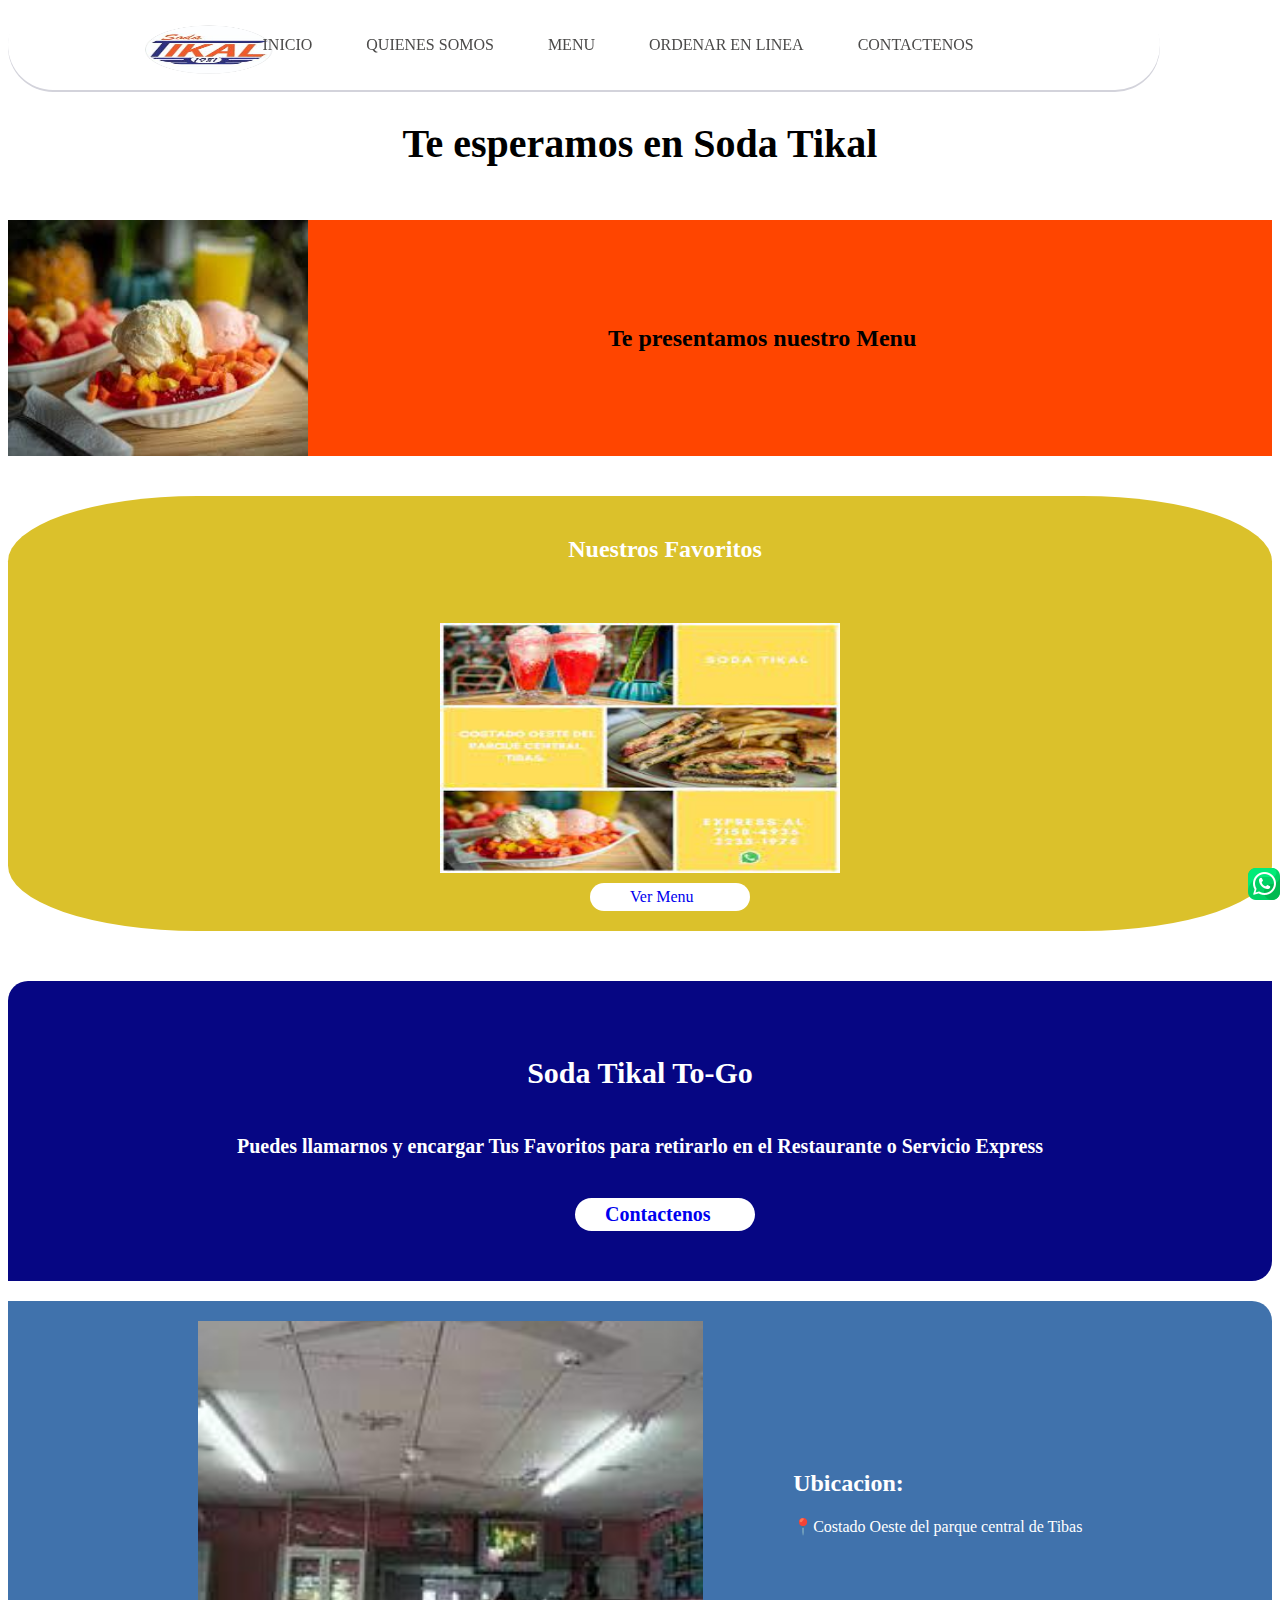
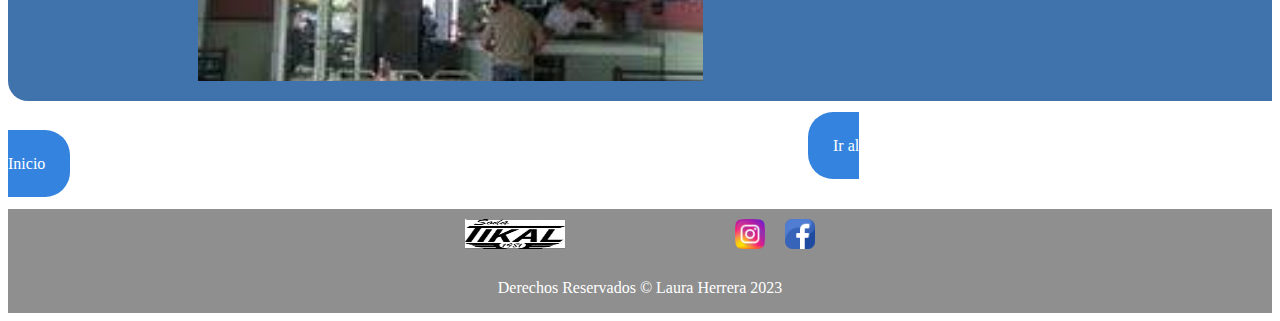
<file: index.html>
<!DOCTYPE html>
<html lang="en">
<head>
    <meta charset="UTF-8">
    <meta http-equiv="X-UA-Compatible" content="IE=edge">
    <meta name="viewport" content="width=device-width, initial-scale=1.0">
    <link rel="stylesheet" href="./styles/styles.css">
    <title>Soda Tikal Inicio</title>
</head>
<body>
    <header>
      <div class="Banner">
            <div class="logo">
                 <a href="./images/Logo Soda Tikal.png"></a>
                 <img src="./images/Logo Soda Tikal.png" alt="logo" class="logo">
            </div>
            <nav>
                <ul>
                    <li><a href="#">INICIO</a></li>
                    <li><a href="./html/quienessomos.html">QUIENES SOMOS</a></li>
                    <li><a href="./html/Menu.html">MENU</a></li>
                    <li><a href="./html/OrdenarenLinea.html">ORDENAR EN LINEA</a></li>
                    <li><a href="./html/Contactenos.html">CONTACTENOS</a></li>
                </ul>
             </nav>
      </div>  
       
     </header>

    <div>
         <h4>Te esperamos en Soda Tikal</h4>
    </div>

    <section id="Inicio">
         <span><img class="imgInicio" src="images/EnsaladadeFrutas2.jpg" alt="EnsaladadeFrutas2"> </span>
         <h2>Te presentamos nuestro Menu</h2> 
     </section> 
     
     <section id="Favoritos"> 
          <div>
              <h2 class="Favoritos-title">Nuestros Favoritos</h2>
          </div>  

          <div class="Favoritos1">
               <div class="Ver-Menu">
                 <img src="images/PlatillosFamosos.jpg" alt="NuestrosFavoritos">
               </div>

               <div class="Ver-Menux">
                <a href="./images/Menu.jpg"> Ver Menu</a>
               </div>
          </div>          
     </section>
       
 
    <section id="To-Go">
        <div>
           <h2>Soda Tikal To-Go</h2>
        </div>
        
        <div>
           <p>Puedes llamarnos y encargar Tus Favoritos para retirarlo en el Restaurante o Servicio Express</p> 
        </div>

        <div class="To-Go1">
           <a href="./html/Contactenos.html">Contactenos</a>
        </div>
    </section>

    <section id="Location">
        <div class="Location-img"></div>
        <div class="Location-text">
           <h2>Ubicacion:</h2>
           <p>📍Costado Oeste del parque central de Tibas</p>
        </div>
     
    </section>
         <br>
    <section>
         <br>
         <a class="Ir-Inicio" href="./index.html">Ir al Inicio</a>
    </section>
         <br>
         <br>
         <div>
           <img class="escribirnos-wa" src="images/whatsapp.png" alt="escribirnos">
         </div>
    <footer>
       <div class="contactenos-footer">
               <div class="info">
                <a href="#">
                <img class="footerimg" src="./images/Logobyn.png" alt="Logo byn">
                </a>
              </div>

               <div class="info">
                <a href="https://www.instagram.com/sodatikal/">
                <img src="./images/instagram.png" alt="Ig">
                </a>
              </div>

              <div class="info">
                <a href="https://www.facebook.com/sodatikal"> 
                <img src="./images/facebook.png" alt="Fb">
                </a>            
              </div>
       </div>

      <p>Derechos Reservados &copy; Laura Herrera 2023</p>
    </footer>
</body>
</html>
</file>
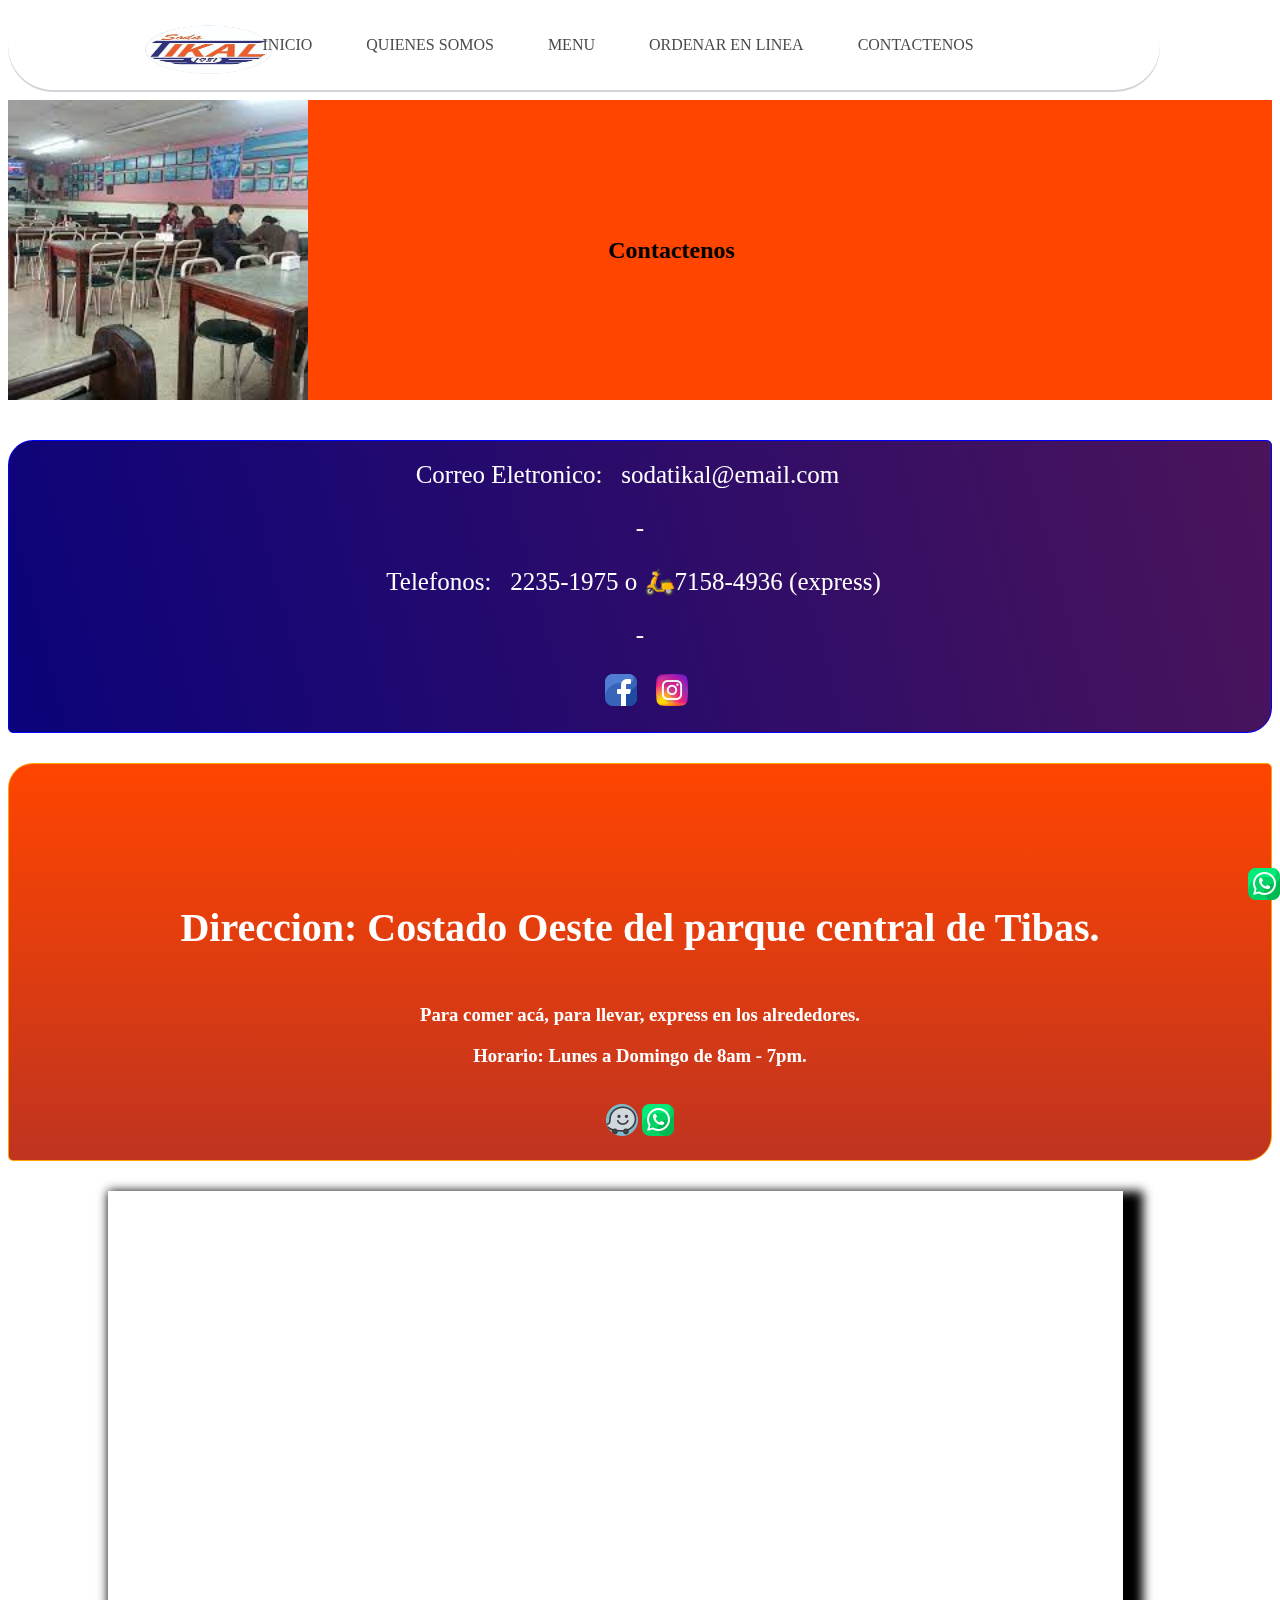
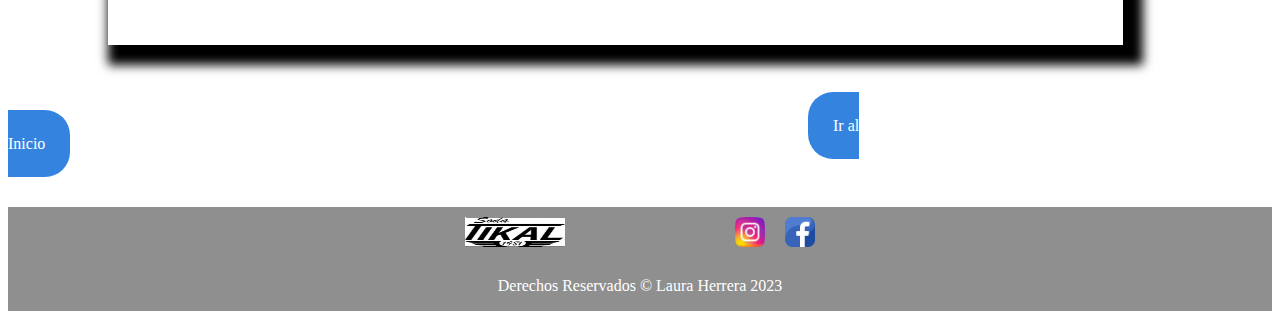
<file: html/Contactenos.html>
<!DOCTYPE html>
<html lang="en">
<head>
    <meta charset="UTF-8">
    <meta http-equiv="X-UA-Compatible" content="IE=edge">
    <meta name="viewport" content="width=device-width, initial-scale=1.0">
    <link rel="stylesheet" href="../styles/styles.css">
    <title>Soda Tikal Contactenos</title>
</head>
<body>
    <header>
        <div class="Banner">
             <div class="logo">
                <a href="../images/Logo Soda Tikal.png"></a>
                <img src="../images/Logo Soda Tikal.png" alt="logo" class="logo">
            </div>
            <nav>
                    <ul>
                         <li><a href="../index.html">INICIO</a></li>
                         <li><a href="../html/quienessomos.html">QUIENES SOMOS</a></li>
                         <li><a href="../html/menu.html">MENU</a></li>
                         <li><a href="../html/ordenarenLinea.html">ORDENAR EN LINEA</a></li>
                         <li><a href="#">CONTACTENOS</a></li>
                   </ul>
            </nav>
        </div>
   </header>

     <section id="Contactenos">
          <span><img class="imgContactenos" src="../images/Local1.jpg" alt="Local1"> </span>
          <h2>Contactenos</h2> 
     </section>   

     <section class="Contactenos2">
          <div>
               <span>Correo Eletronico:</span>
               &nbsp;
               <span>sodatikal@email.com</span>
               &nbsp;
               &nbsp;
               <p>-</p>
               &nbsp;
               <span>Telefonos:</span>
               &nbsp;
               <span>2235-1975 o 🛵7158-4936 (express)</span>
               &nbsp;
               &nbsp;
               <p>-</p>
               &nbsp;
               <span><img src="../images/facebook.png"></span>
               &nbsp;
               <span><img src="../images/instagram.png"></span>
       </div> 
             
     </section>

     <section class="Direccion">
          <h4 class="Direccion-titulo">Direccion: Costado Oeste del parque central de Tibas.</h4>
          <h3>Para comer acá, para llevar, express en los alrededores.</h3>
          <h3>Horario: Lunes a Domingo de 8am - 7pm.</h3> 
          <br>
          <span><img src="../images/waze.png"></button></span>
          <span><img src="../images/whatsapp.png"></button></span>
             
     </section>
     
        <div>
           <!--<img class="Mapa" src="../images/Mapa.png">  -->
           <iframe src="https://www.google.com/maps/embed?pb=!1m18!1m12!1m3!1d3929.6620424839684!2d-84.08185962429019!3d9.962050390141453!2m3!1f0!2f0!3f0!3m2!1i1024!2i768!4f13.1!3m3!1m2!1s0x8fa0e4eabaf3c5f7%3A0xd4be2f1133261cb0!2sSoda%20Tikal!5e0!3m2!1ses-419!2scr!4v1684990601114!5m2!1ses-419!2scr" width="600" height="450" style="border:0;" allowfullscreen="" loading="lazy" referrerpolicy="no-referrer-when-downgrade"></iframe> 
        </div>
           
     <section>
          <br>
          <a class="Ir-Inicio" href="#Contactenos">Ir al Inicio</a>
     </section>
          <br>
          
          <div>
          <img class="escribirnos-wa" src="../images/whatsapp.png" alt="escribirnos">
          </div>
          <br>
          <br>
     <footer>
          <div class="contactenos-footer">
               <div class="info">
                    <a href="#">
                    <img class="footerimg" src="../images/Logobyn.png" alt="Logo byn">
                    </a>
               </div>
             
               <div class="info">
                    <a href="https://www.instagram.com/sodatikal/">
                    <img src="../images/instagram.png" alt="Ig">
                    </a>
               </div>
             
               <div class="info">
                    <a href="https://www.facebook.com/sodatikal"> 
                    <img src="../images/facebook.png" alt="Fb">
                    </a>            
               </div>
        </div>
             
        <p>Derechos Reservados &copy; Laura Herrera 2023</p>
   </footer>
</body>
</html>
</file>
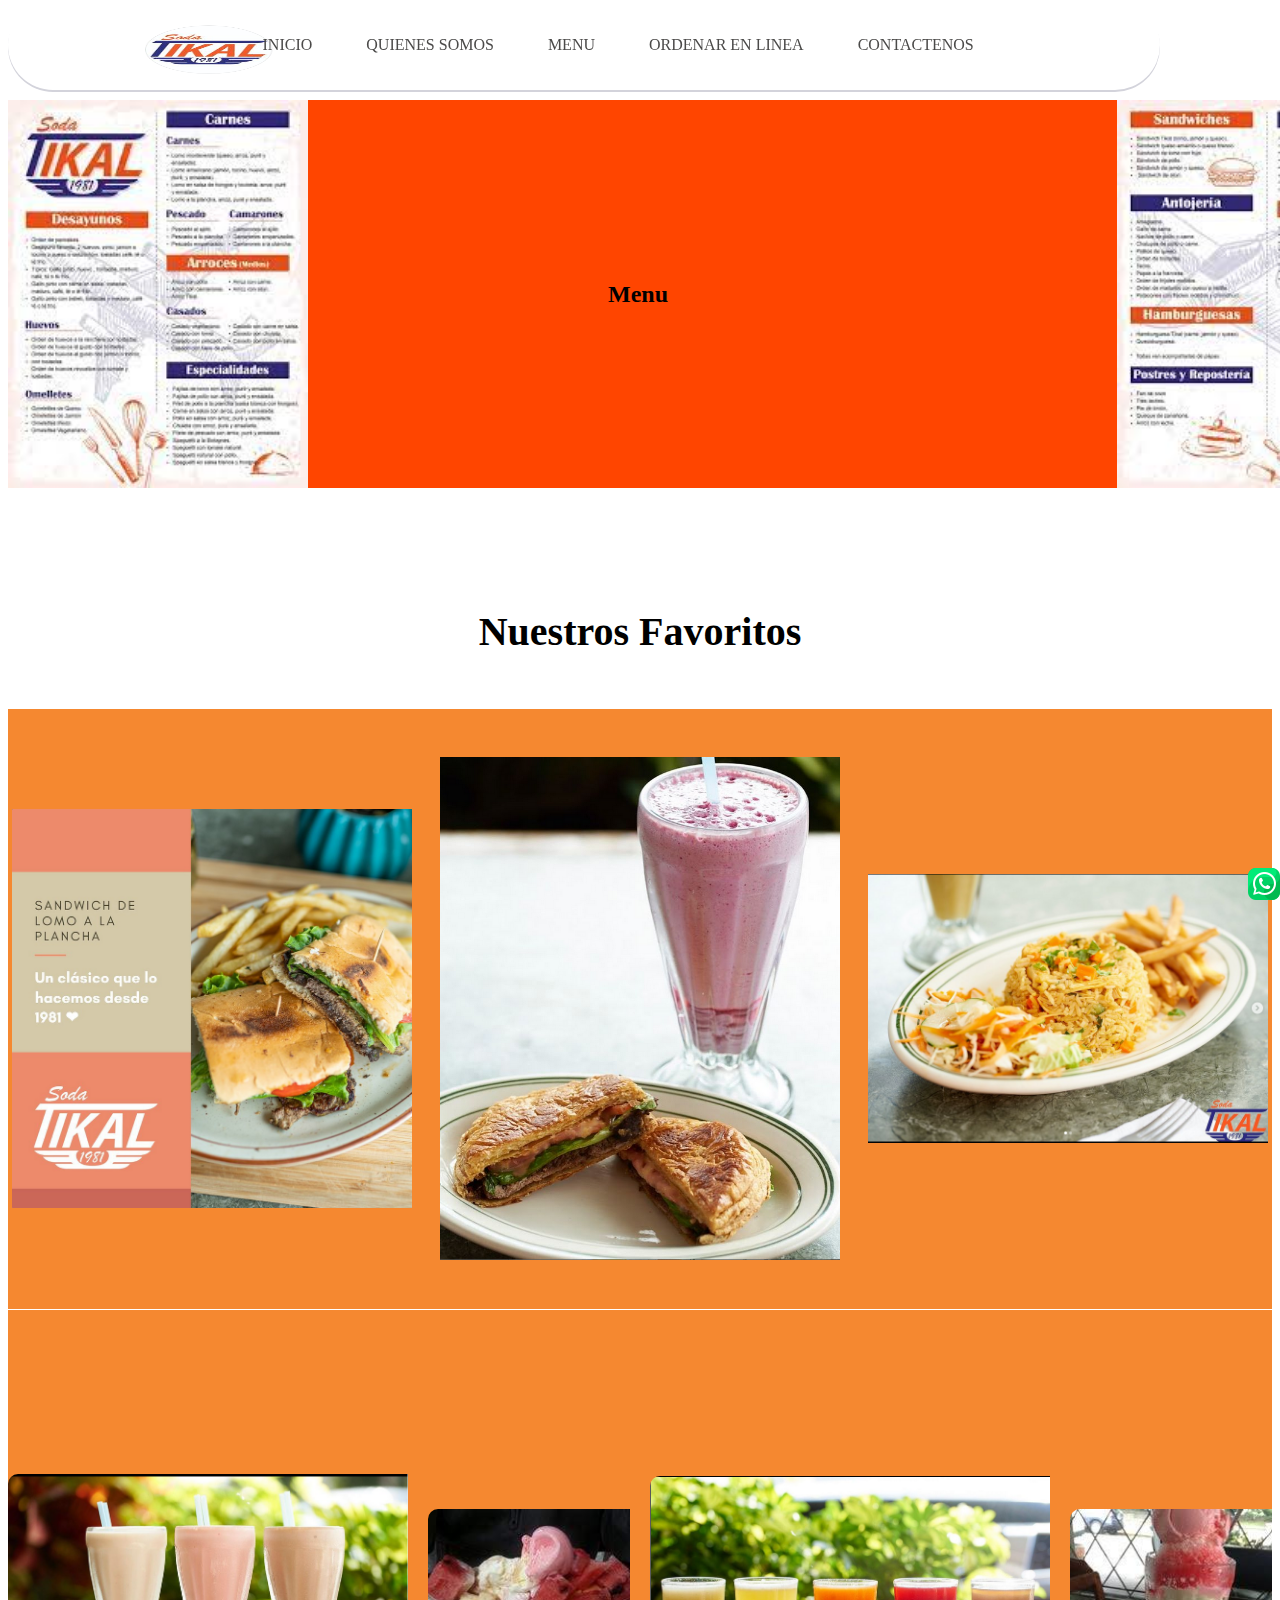
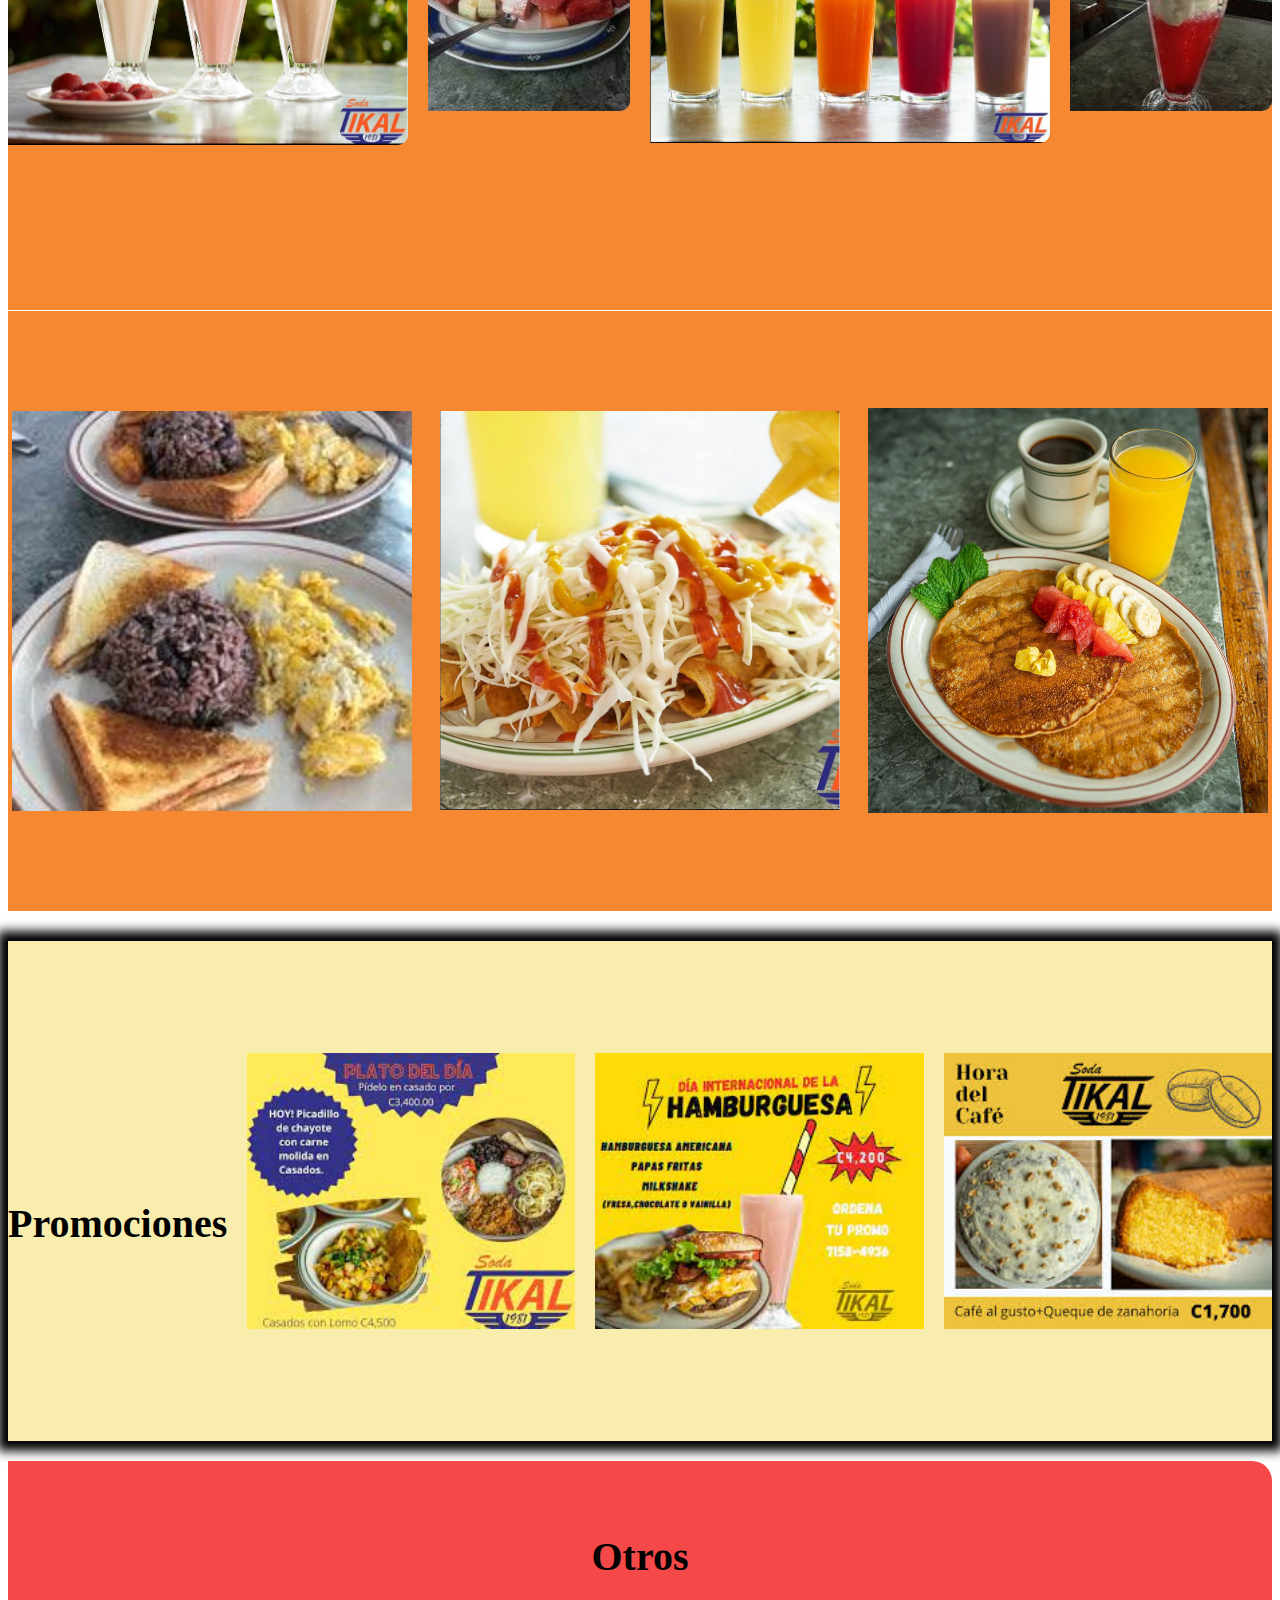
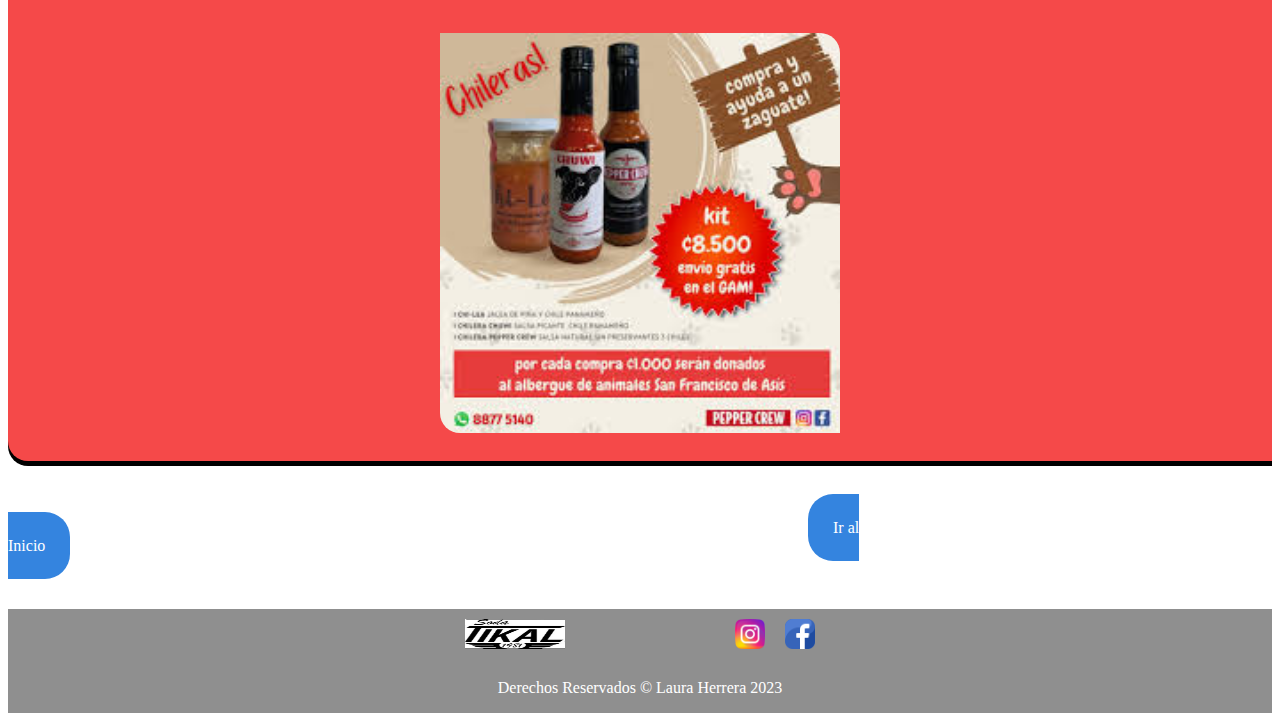
<file: html/Menu.html>
<!DOCTYPE html>
<html lang="en">
<head>
    <meta charset="UTF-8">
    <meta http-equiv="X-UA-Compatible" content="IE=edge">
    <meta name="viewport" content="width=device-width, initial-scale=1.0">
    <link rel="stylesheet" href="../styles/styles.css">
    <title>Soda Tikal Menu</title>
</head>
<body>
    <header>
      <div class="Banner">
          <div class="logo">
            <a href="../images/Logo Soda Tikal.png"></a>
            <img src="../images/Logo Soda Tikal.png" alt="logo" class="logo">
          </div>
          <nav>
              <ul>
                <li><a href="../index.html">INICIO</a></li>
                <li><a href="../html/quienessomos.html">QUIENES SOMOS</a></li>
               <li><a href="#">MENU</a></li>
                <li><a href="../html/ordenarenLinea.html">ORDENAR EN LINEA</a></li>
                <li><a href="../html/contactenos.html">CONTACTENOS</a></li>
             </ul>
          </nav>
      </div>  
    </header>
           <section id="Menu">
              <img class="imgMenu1" src="../images/Menu1.jpg" alt="Menu1"> 
              <h2>Menu</h2> 
              <img class="imgMenu2" src="../images/Menu2.jpg" alt="Menu2">
           </section> 

          <section>
            <h4>Nuestros Favoritos</h4> 
                
               <div id="NF1"> 
                  <img class="NF1" src="../images/Sandwich.png">             
                  <img class="NF1" src="../images/Arreglado.png">
                  <img class="NF1" src="../images/ArrozTikal.png">
               </div>
                
                <div id="NF2">
                  <img class="NF2" src="../images/Milkshakes.png">
                  <img class="NF2" src="../images/EnsaladadeFrutas.jpg">
                  <img class="NF2" src="../images/Frescos.png">
                  <img class="NF2" src="../images/Granizados.jpg">
                </div>
                
                <div id="NF3">
                  <img class="NF3" src="../images/Desayunos.jpg">
                  <img class="NF3" src="../images/Tacos.png">
                  <img class="NF3" src="../images/DesayunoPancakes.png">
                  
                </div>       
          </section>

          <section id="Promo">
            <h4>Promociones</h4>
            <img class="Promo1" src="../images/Promocion.jpg">
            <img class="Promo1" src="../images/PromocionHamburguesa.jpg">
            <img class="Promo1" src="../images/Cafe.jpg">
          </section>

          <section id="Otros">
            <h4>Otros</h4>
            <img src="../images/Otros.jpg">
          </section>

          <section>
            <br>
            <a class="Ir-Inicio" href="#Menu">Ir al Inicio</a>
         </section>
                <br>
                <div>
                  <img class="escribirnos-wa" src="../images/whatsapp.png" alt="escribirnos">
                </div>
                <br>
                <br>
     <footer>
           <div class="contactenos-footer">
                <div class="info">
                  <a href="#">
                  <img class="footerimg" src="../images/Logobyn.png" alt="Logo byn">
                  </a>
               </div>
           
                <div class="info">
                    <a href="https://www.instagram.com/sodatikal/">
                    <img src="../images/instagram.png" alt="Ig">
                    </a>
                 </div>
           
                  <div class="info">
                    <a href="https://www.facebook.com/sodatikal"> 
                    <img src="../images/facebook.png" alt="Fb">
                    </a>            
                  </div>
             </div>
           
          <p>Derechos Reservados &copy; Laura Herrera 2023</p>
       </footer>
</body>
</html>
</file>
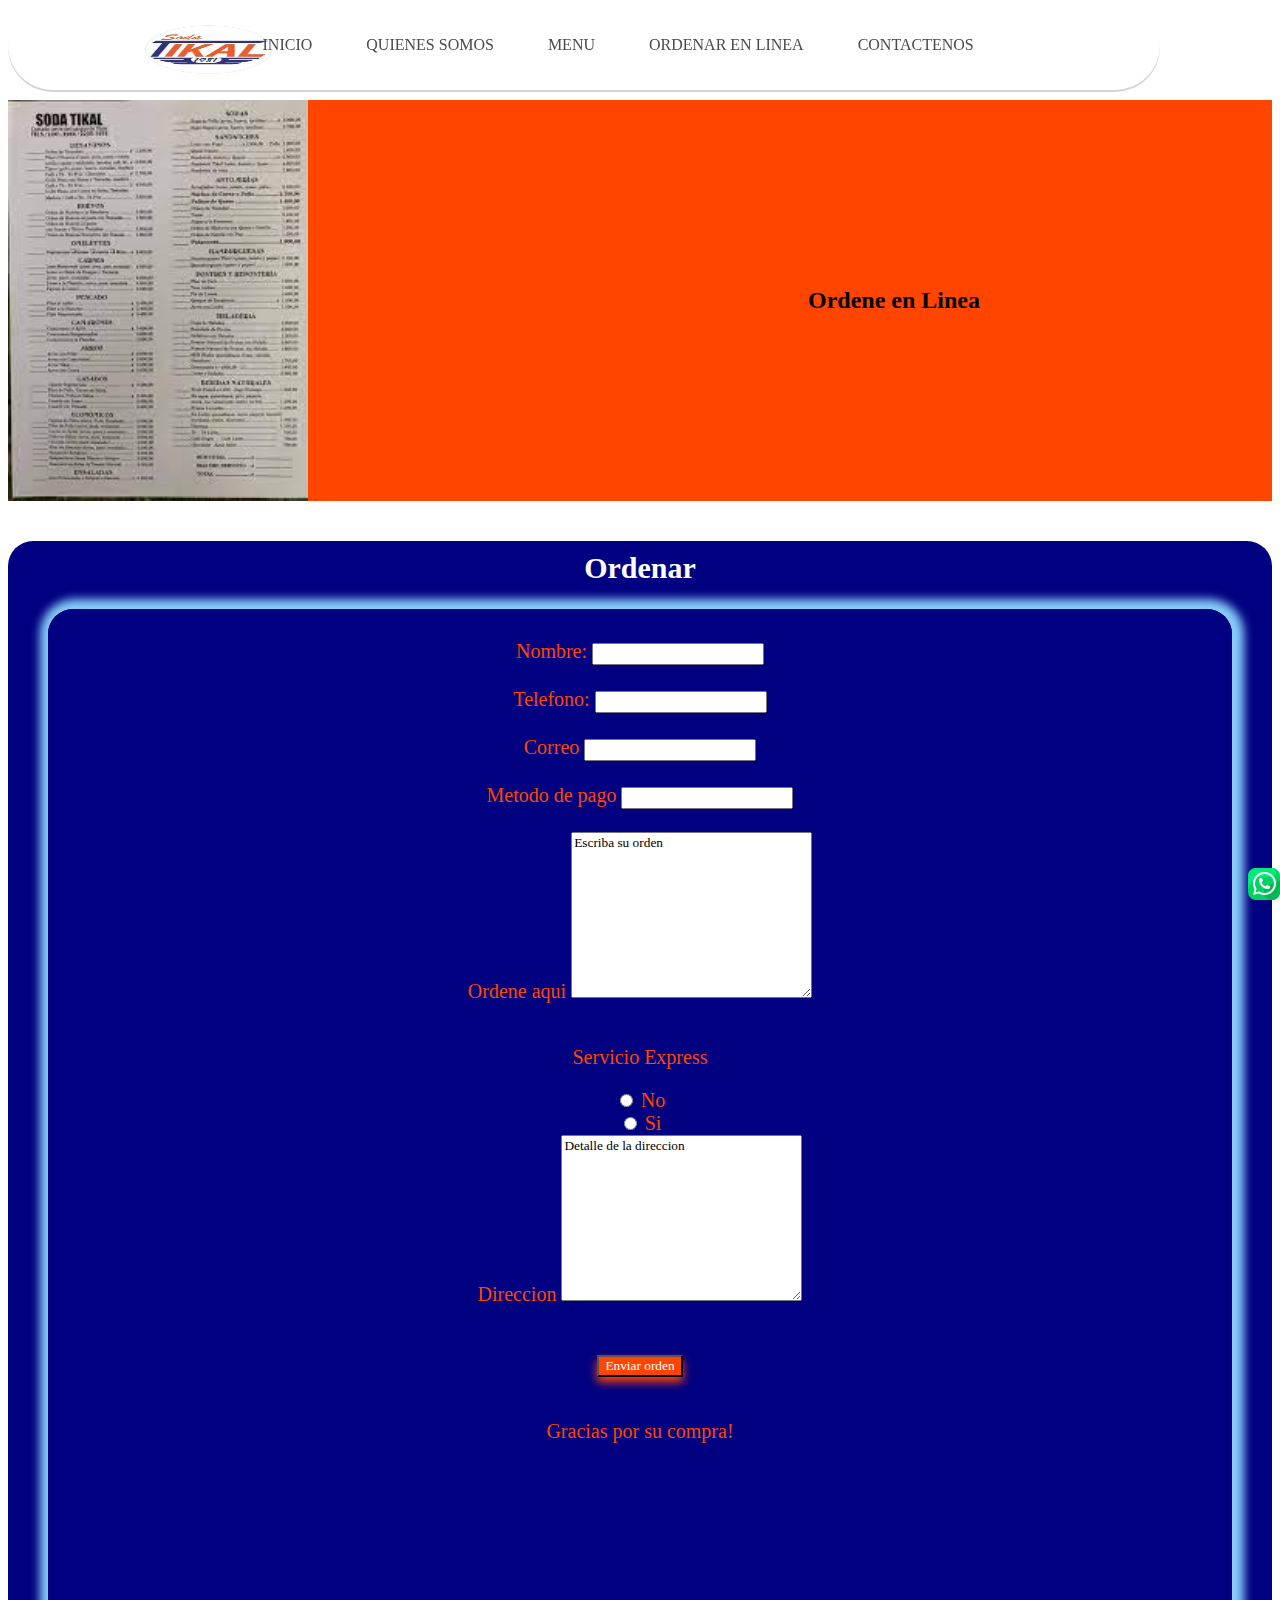
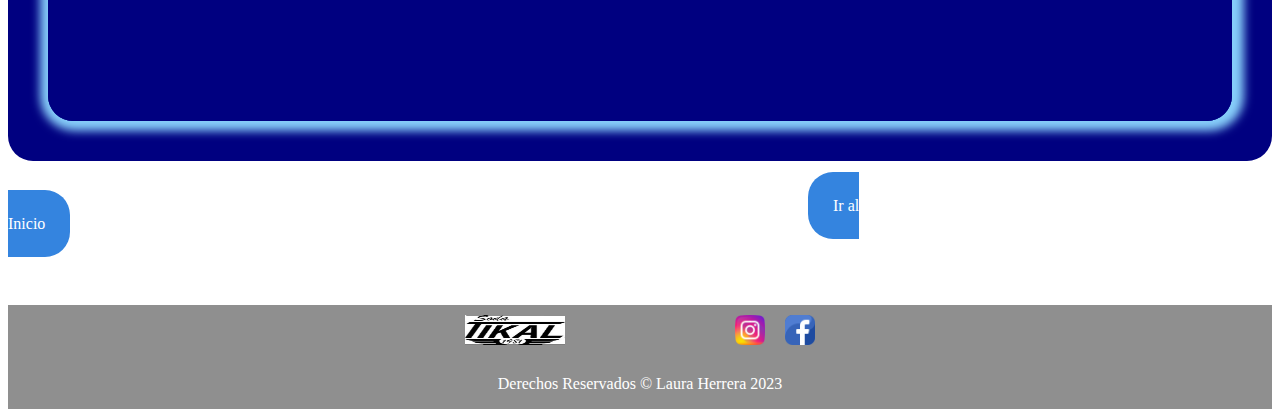
<file: html/OrdenarenLinea.html>
<!DOCTYPE html>
<html lang="en">
<head>
    <meta charset="UTF-8">
    <meta http-equiv="X-UA-Compatible" content="IE=edge">
    <meta name="viewport" content="width=device-width, initial-scale=1.0">
    <link rel="stylesheet" href="../styles/styles.css">
    <title>Soda Tikal Ordenar en Linea</title>
</head>
 <body>
   <header>
      <div class="Banner">
           <div class="logo">
              <a href="../images/Logo Soda Tikal.png"></a>
              <img src="../images/Logo Soda Tikal.png" alt="logo" class="logo">
           </div>
           <nav>
              <ul>
                <li><a href="../index.html">INICIO</a></li>
                <li><a href="../html/quienessomos.html">QUIENES SOMOS</a></li>
                <li><a href="../html/menu.html">MENU</a></li>
                <li><a href="#">ORDENAR EN LINEA</a></li>
                <li><a href="../html/contactenos.html">CONTACTENOS</a></li>
              </ul>
            </nav>
          </div>  
    </header>

      <section id="OrdenarEnLinea">
        <span><img class="imgOrdenarEnLinea" src="../images/Menu.jpg" alt="Menu"> </span>
        <h2>Ordene en Linea</h2> 
      </section> 

      <section id="backgroundLogo">
        <h2 class="formulario-titulo">Ordenar</h2>
        <form action="">
        <label for="inputNombre">Nombre:</label>
        <input type="text">
        <br>
        <br>
        <label for="">Telefono:</label>
        <input type="tel">
        <br>
        <br>
        <label for="">Correo</label>
        <input type="email">
        <br>
        <br>
        <label for="pago">Metodo de pago</label>
        <input list="metodopago" id="pago" name="Pago">
        <datalist id="metodopago">
        <option value="Tarjeta"></option>
        <option value="Efectivo"></option>
        <option value="Sinpe Movil"></option>
        <option value="Transferencia"></option>
        </datalist>
        <br>
        <br>
        <label for="">Ordene aqui</label>
        <textarea name="Ordeneaqui" cols="30" rows="10">Escriba su orden</textarea>
        <br>
        <br>
        <p>Servicio Express</p>
        <input type="radio" id="no" name="ServicioExpress" value="No">
        <label for="no">No</label><br>
        <input type="radio" id="si" name="ServicioExpress" value="Si">
        <label for="si">Si</label><br>
        <label for="">Direccion</label>
        <textarea name="direccion" cols="30" rows="10">Detalle de la direccion</textarea>
        <br>
        <br>
        <br>
        <button class="submit" type="submit">Enviar orden</button>
        <br>
        <br>
        <p>Gracias por su compra!</p>
        </form>

       <section>
          <br>
          <br>
          <a class="Ir-Inicio" href="../html/OrdenarenLinea.html">Ir al Inicio</a>
        </section>
          <br>
          <br>
            <div>
              <img class="escribirnos-wa" src="../images/whatsapp.png" alt="escribirnos">
            </div>
            <br>
            <br>
    <footer>
             <div class="contactenos-footer">
               <div class="info">
                   <a href="#">
                   <img class="footerimg" src="../images/Logobyn.png" alt="Logo byn">
                   </a>
                 </div>
        
                 <div class="info">
                   <a href="https://www.instagram.com/sodatikal/">
                   <img src="../images/instagram.png" alt="Ig">
                    </a>
                  </div>
        
                 <div class="info">
                   <a href="https://www.facebook.com/sodatikal"> 
                   <img src="../images/facebook.png" alt="Fb">
                   </a>            
                 </div>
          </div>
        
          <p>Derechos Reservados &copy; Laura Herrera 2023</p>
    </footer>
 </body>
</html>
</file>
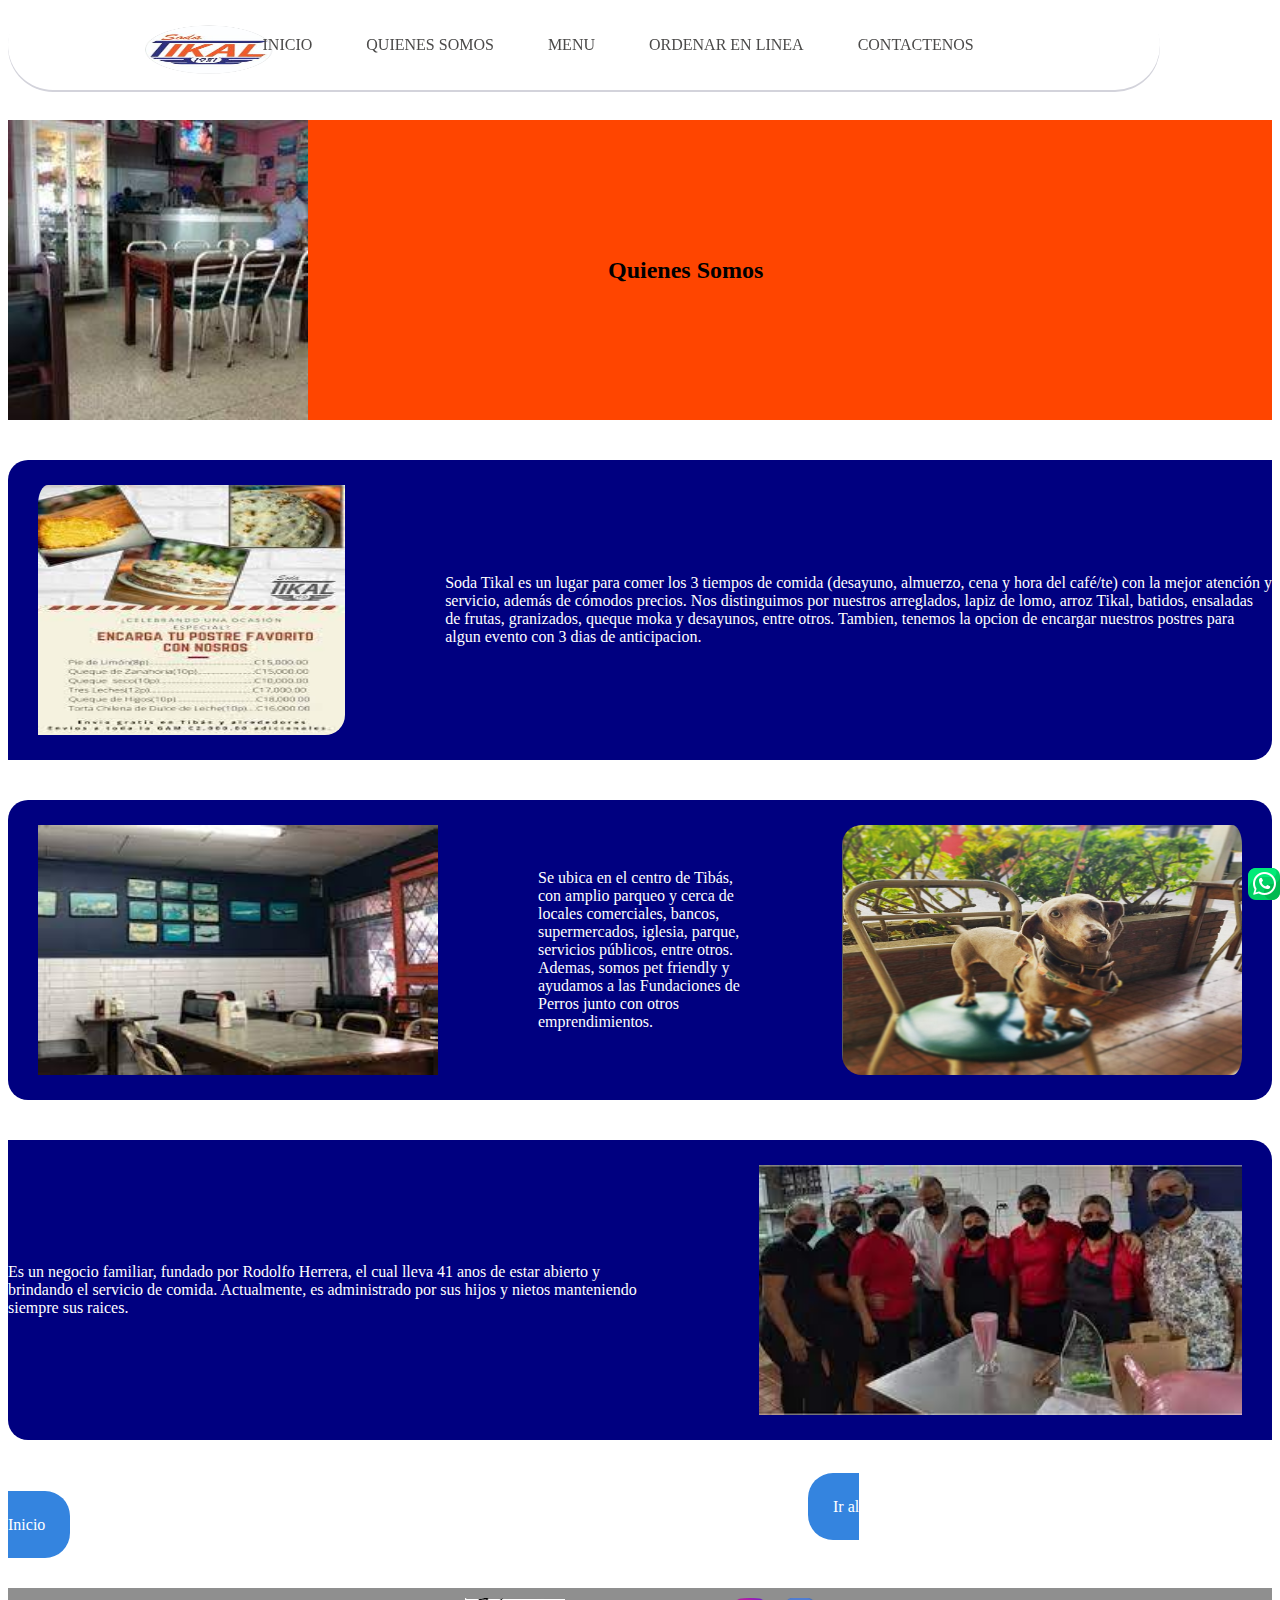
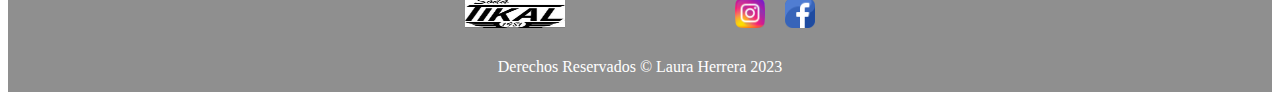
<file: html/Quienessomos.html>
<!DOCTYPE html>
<html lang="en">
<head>
    <meta charset="UTF-8">
    <meta http-equiv="X-UA-Compatible" content="IE=edge">
    <meta name="viewport" content="width=device-width, initial-scale=1.0">
    <link rel="stylesheet" href="../styles/styles.css">
    <title>Soda Tikal Quienes Somos</title>
</head>
<body>
    <header>
         <div class="Banner">
            <div class="logo">
              <a href="../images/Logo Soda Tikal.png"></a>
              <img src="../images/Logo Soda Tikal.png" alt="logo" class="logo">
            </div>
           <nav>
               <ul>
                <li><a href="../index.html">INICIO</a></li>
                <li><a href="#">QUIENES SOMOS</a></li>
                <li><a href="../html/menu.html">MENU</a></li>
                <li><a href="../html/ordenarenLinea.html">ORDENAR EN LINEA</a></li>
                <li><a href="../html/contactenos.html">CONTACTENOS</a></li>
               </ul>
            </nav>
         </div>  
    </header>
  
      <section id="QuienesSomos">
         <span><img class="imgQuienesSomos" src="../images/Local2.jpg" alt="Local2"> </span>
         <h2>Quienes Somos</h2> 
      </section>  

         <div class="Historia1">
           <img class="Historia1img" src="../images/Encargos.jpg" alt="Encargos">    
            <p>Soda Tikal es un lugar para comer los 3 tiempos de comida (desayuno, almuerzo, cena y hora del café/te) con la mejor atención y servicio, además de cómodos precios. 
               Nos distinguimos por nuestros arreglados, lapiz de lomo, arroz Tikal, batidos, ensaladas de frutas, granizados, queque moka y desayunos, entre otros. 
               Tambien, tenemos la opcion de encargar nuestros postres para algun evento con 3 dias de anticipacion.</p>
         </div>

         <div class="Historia2">
            <span><img class="Historia2-1img" src="../images/Local3.jpg" alt="Local3"></span>   
            <p>Se ubica en el centro de Tibás, con amplio parqueo y cerca de locales comerciales, bancos, supermercados, iglesia, parque, servicios públicos, entre otros.
               Ademas, somos pet friendly y ayudamos a las Fundaciones de Perros junto con otros emprendimientos. </p>
            <span><img class="Historia2img" src="../images/PetFriendly.png" alt="PetFriendly"></span>
         </div>

         <div class="Historia3">
            <p>Es un negocio familiar, fundado por Rodolfo Herrera, el cual lleva 41 anos de estar abierto y brindando el servicio de comida.
               Actualmente, es administrado por sus hijos y nietos manteniendo siempre sus raices.</p>
            <img class="Historia3img" src="../images/Personal.jpg" alt="Personal">
         </div>

      <section>
         <br>
         <a class="Ir-Inicio" href="#QuienesSomos">Ir al Inicio</a>
      </section>
         <br>
         <div>
            <img class="escribirnos-wa" src="../images/whatsapp.png" alt="escribirnos">
         </div>
         <br>
         <br>

      <footer>
         <div class="contactenos-footer">
            <div class="info">
               <a href="#">
               <img class="footerimg" src="../images/Logobyn.png" alt="Logo byn">
               </a>
            </div>
     
            <div class="info">
               <a href="https://www.instagram.com/sodatikal/">
               <img src="../images/instagram.png" alt="Ig">
               </a>
            </div>
     
            <div class="info">
               <a href="https://www.facebook.com/sodatikal"> 
               <img src="../images/facebook.png" alt="Fb">
               </a>            
            </div>
         </div>
     
         <p>Derechos Reservados &copy; Laura Herrera 2023</p>
      </footer>
</body>
</html>
</file>
<file: styles/styles.css>
*{
    font-family: 'Shadows Into Light', cursive;
    /*src: url(../Fonts/Shadows_Into_Light/ShadowsIntoLight-Regular.ttf)*/
 }

 a{
    text-decoration: none;
 }

/*INDEX*/
header{
    height: 90px;
    width: 90%;
    display: flex;
    align-items: center;
    justify-content: center;
    position: fixed;
    /*z-index: 2000;*/
    border-radius: 50px;
    top: 0%;
    margin-left: 0px;   
    box-shadow: 0px 2px rgb(211, 211, 219);
}

.Banner{
    max-width: 1200px;
    width: 90%;
    height: inherit;
}

header .Banner nav{
    display: flex;
    flex-direction: row;
    width: 90%;
    height: inherit;
    justify-content: flex-end;
    align-items: center;
    z-index: 2000;
    position:relative
}

header .Banner nav ul{
    list-style: none;
    display: inline;
}

header .Banner nav ul li{
     display: inline;
}

header .Banner nav ul li a{
    color: rgb(75, 74, 73);
    padding: 25px;
    font: bold;
}

header .Banner nav ul li a:hover{
    color: orangered;
    font-weight: bold;
    font-size: 18px;
}

.logo{
    display:flex;
    position:absolute;
    height: inherit;
    width: 500px;
    justify-content:center;
    align-items:center ;
    padding: 0px 400px 25px 0px ;
    margin-right: 150px;
}

.logo a{
    font-size: 20px;
    color: rgb(75, 74, 73);
}

/*INICIO*/
h4{
    margin-top: 120px;
    font-size: 40px;
    text-align: center;
}

#Inicio {
    height: inherit;
    width: 100%;
    display: flex;
    background-color: orangered;
    margin-top: 40px;
    margin-bottom: 40px;
    display: flex;
    align-items: center;
    gap: 300px;
}

#Inicio h2{
    width: auto;
} 

#Inicio .imgInicio{
   display: flex;
   width: 300px;
}

#Favoritos{
    display: flex;
    flex-direction: column;
    justify-content: center;
    align-items: center;
    background-color: rgb(219, 193, 43);
    border-radius: 15%;
    color: #fff;
    width: 100%;
}

#Favoritos .Favoritos-title{
    margin-top: 40px;
    margin-left: 50px;
}

#Favoritos .Ver-Menu{
    display: flex;
    flex-direction: row;
    justify-content: center;
    align-items: center;
    margin-top: 5%;
}

#Favoritos .Ver-Menu img{
    width: 400px;
    height: 250px;
}

#Favoritos .Favoritos1{
    padding: 0 20px;
    margin: 20px 0px;    
}

#Favoritos .Ver-Menux{
    width: 80px;
    border-radius: 20px;
    padding: 5px 40px;
    background-color: #fff;
    margin-top: 10px;
    margin-left: 150px;
}

#To-Go{
    display: flex;
    flex-direction: column;
    justify-content: center;
    align-items: center;
    background-color: rgb(6, 6, 131);
    border-radius: 20px 0px;
    color: #fff;
    margin-top: 50px;
    margin-bottom: 20px;
    height: 300px;
    font-size: 20px;
    font-weight: bold;
}

#To-Go .To-Go1{
    width: 120px;
    border-radius: 20px;
    padding: 5px 30px;
    background-color:white;
    margin-top: 20px;
    margin-left: 50px;
}

#Location{
    width: 100%;
    height: 400px;
    background-color: rgb(64, 114, 172);
    border-radius: 0px 20px;
    color: #fff;
    display: flex;
    justify-content: center;
    align-items: center;
    gap: 90px;
}

#Location .Location-img{
    width: 40%;
    height: 90%;
    background-image: url(../images/Local.jpg);
    background-repeat: no-repeat;
    background-position: left center;
    background-size: cover;
}

#Loction .Location-text{
    line-height: 2;
}

/*Boton Ir a inicio*/
.Ir-Inicio{
    margin: 800px;
    background-color: rgb(52, 132, 223);
    border-radius: 25px;
    padding: 25px;
    color: #fff;
    position: relative;
    gap: 30px;
    justify-content: center;
    align-items: center;
    margin-bottom: 10px;
}

/*Escribirnos por Whatsapp*/
.escribirnos-wa{
    position: fixed;
    bottom: 0;
    right: 0;
}

/*FOOTER*/
footer{
    background-color: rgba(0, 0, 0, 0.438);
    color: #fff;
    display: flex;
    flex-direction: column;
    justify-content: center;
    align-items: center;
}

footer .contactenos-footer{
    display: flex;
    flex-direction: row;
    justify-content: center;
    align-items: center;
}

footer .contactenos-footer .footerimg{
    width: 100px;
    padding: 0px 150px 0px 0px ;
}

footer .info{
    margin: 10px;
}

footer .info img{
    width: 30px;
    height: 30px;
}


/*QUIENES SOMOS*/
.contenedorZ{
    display: flex;
    flex-direction: row;
    align-items: center;
    justify-content: center;    
}

.quienesomos-imagen{
    display: flex;
    flex-direction: row;
    height: 400px;
    gap: 20px;
    align-items: center;
    margin-top: 20px;
    border: 2px solid black;
}

.quienessomostitulo {
    font-size: 40px;
    align-items: center;
    justify-content: flex-end;
    padding: 20px;
}

#QuienesSomos {
    height: inherit;
    width: 100%;
    display: flex;
    background-color: orangered;
    margin-top: 120px;
    margin-bottom: 40px;
    display: flex;
    align-items: center;
    gap: 300px;
}

#QuienesSomos h2{
    width: auto;
} 

#QuienesSomos .imgQuienesSomos{
   display: flex;
   width: 300px;
}

.Historia1{
    height: 300px;
    width: 100%;
    display: flex;
    background-color: navy;
    color: #fff;
    margin-top: 40px;
    margin-bottom: 40px;
    display: flex;
    align-items:center;
    gap: 100px;
    border-radius: 20px 0px;
}

.Historia1img {
    display: flex;
    width: 1000px;
    height: 250px;
    flex-direction: row;
    padding-left: 10px;
    margin-left: 20px;
    border-radius: 20px 0px;
}

.Historia2{
    height: 300px;
    width: 100%;
    display: flex;
    background-color: navy;
    color: #fff;
    margin-top: 40px;
    margin-bottom: 40px;
    display: flex;
    align-items:center;
    gap: 100px;
    border-radius: 20px 20px;
}

.Historia2-1img{
    display: flex;
    width: 400px;
    height: 250px;
    flex-direction: row;
    padding-left: 10px;
    margin-left: 20px;
}

.Historia2img{
    display: flex;
    width: 400px;
    height: 250px;
    flex-direction: row;
    padding-right: 10px;
    margin-right: 20px;
    border-radius: 20px;
}

.Historia3{
    height: 300px;
    width: 100%;
    display: flex;
    background-color: navy;
    color: #fff;
    margin-top: 40px;
    margin-bottom: 40px;
    display: flex;
    align-items:center;
    gap: 100px;
    border-radius: 0px 20px;
}

.Historia3img{
    display: flex;
    width: 1000px;
    height: 250px;
    flex-direction: row;
    padding-right: 10px;
    margin-right: 20px;
}


/*MENU*/

#Menu {
    height: inherit;
    width: 100%;
    display: flex;
    background-color: orangered;
    margin-top: 100px;
    margin-bottom: 40px;
    display: flex;
    align-items: center;
    gap: 300px;
}

#Menu h2{
    width: auto;
} 

#Menu .imgMenu1{
   display: flex;
   width: 300px;
}

#Menu .imgMenu2{
    display: flex;
    position:relative;
    left: 149px;
    width: 300px;
    justify-content:right;
    padding: 0px 400x;
}

#NF1{
display: flex;
    flex-direction: row;
    background-color: rgb(245, 136, 48);
    height: 600px;
    gap: 20px;
    align-items: center;
    justify-content: space-around;
    margin-bottom: 1px;
}

#NF1 .NF1{
    width: 400px;
}

#NF2{
    display: flex;
    flex-direction: row;
    background-color: rgb(245, 136, 48);
    height: 600px;
    gap: 20px;
    align-items: center;
    justify-content: space-around;
    margin-bottom: 1px;
}

#NF2 .NF2{
    width: 400px;
    border-radius: 10px 0px ;
}

#NF3{
    display: flex;
    flex-direction: row;
    background-color: rgb(245, 136, 48);
    height: 600px;
    gap: 20px;
    align-items: center;
    justify-content: space-around;
    margin-bottom: 30px;
}

#NF3 .NF3{
    width: 400px;
}

#Promo{
    display: flex;
    flex-direction: row;
    background-color: rgb(248, 237, 173);
    box-shadow: 0px 0px 10px 10px;
    height: 500px;
    gap: 20px;
    align-items: center;
    justify-content: space-around;
}

#Promo .Promo1{
    width: 500px;
}

#Otros{
    display: flex;
    flex-direction: column;
    background-color: rgb(245, 73, 73);
    box-shadow: 0px 5px;
    align-items: center;
    justify-content: center;
    height: 600px;
    margin-top: 20px;
    margin-bottom: 40px;
    border-radius: 0px 20px 0px 20px;  
}

#Otros h4{
    margin-top: 45px;
}

#Otros img{
    width: 400px;
    border-radius: 0px 20px 0px 20px;  
}

/*ORDENAR EN LINEA*/

#OrdenarEnLinea {
    width: 100%;
    display: flex;
    background-color: orangered;
    margin-top: 100px;
    margin-bottom: 40px;
    display: flex;
    align-items: center;
    gap: 500px;
}

#OrdenarEnLinea h2{
    width: auto;
} 

#OrdenarEnLinea .imgOrdenarEnLinea{
   display: flex;
   width: 300px;
}

.formulario-titulo{
    font-size: 30px;
    color: white;
    text-align: center;
    padding-top: 10px;
}

form {
    font-family: 'Shadows Into Light', cursive;
    border: 1px solid navy;
    border-radius: 25px;
    color: orangered;
    padding: 30px;
    align-items: center;
    justify-content:center;
    text-align: center;
    font-size: 20px;
    margin-left: 40px; 
    margin-right: 40px;  
    margin-bottom: 40px;
    height: 1050px;
    outline: none;
    box-shadow: 2px 0px 10px 10px lightskyblue;
} 

#backgroundLogo{
    height: 1220px;
    background-color: navy;
    border-radius: 25px;
}

.submit{
  color: white;
  background-color: orangered;
  box-shadow: 0px 5px 10px 0px orangered;
}


/*CONTACTENOS*/
.contenedor{
    display: flex;
    flex-direction: row;
    align-items: center;
    justify-content: center;
}

.contactenos-imagen{
    display: flex;
    flex-direction: row;
    height: 400px;
    gap: 20px;
    align-items: center;
    margin-top: 20px;
    border: 2px solid black;
}

.contactenostitulo{
    font-size: 40px;
    align-items: center;
    justify-content: flex-end;
    padding: 20px;
}

#Contactenos {
    height: inherit;
    width: 100%;
    display: flex;
    background-color: orangered;
    margin-top: 100px;
    margin-bottom: 40px;
    display: flex;
    align-items: center;
    gap: 300px;
}

#Contactenos h2{
    width: auto;
} 

#Contactenos .imgContactenos{
   display: flex;
   width: 300px;
}

.Contactenos2 {
    margin-bottom: 30px;
    font-size: 25px;
    position: relative;
    border: 1px solid blue;
    background:linear-gradient(75deg, navy,orangered);
    background-size: 400% 400%;
    border-radius: 25px 5px;
    color: white;
    padding: 20px;  
    justify-content: center;
    text-align: center
}  
    
.Direccion{
    margin-bottom: 30px;
    position: relative;
    border: 1px solid orange;
    background:linear-gradient(180deg,orangered, navy);
    background-size: 400% 400%;
    border-radius: 25px 5px;
    color: white;
    padding: 20px;  
    justify-content: center;
    text-align: center
}

.Direccion-titulo{
    width: auto;
}

iframe{
    box-shadow: 10px 10px 10px 10px black;
    position: relative;
    padding: 2px;
    width: 80%;
    justify-content:center;
    margin-bottom: 50px;
    margin-left: 100px;
}
</file>
